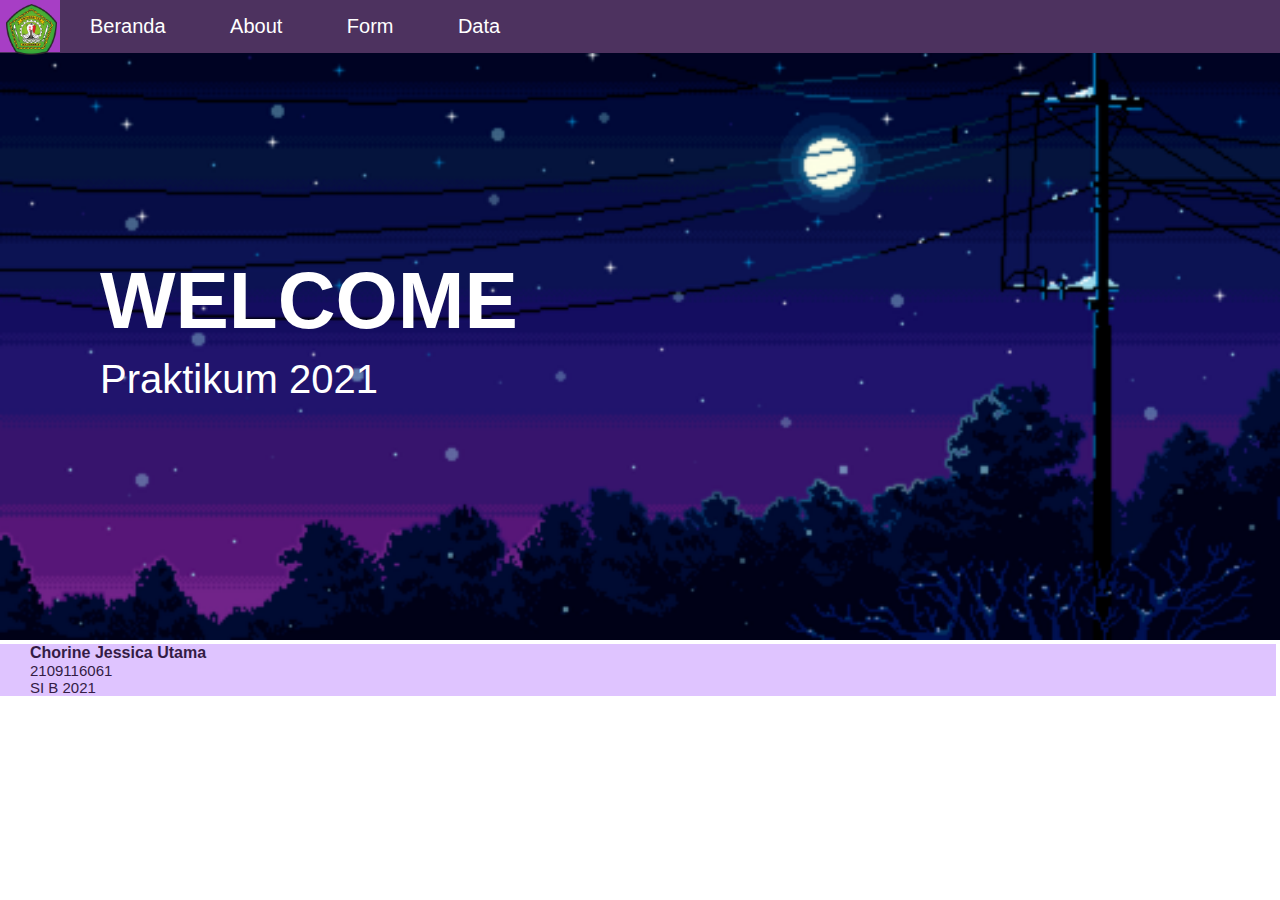
<file: index.html>
<!DOCTYPE html>
<html lang="en">
<head>
    <meta charset="UTF-8">
    <meta http-equiv="X-UA-Compatible" content="IE=edge">
    <meta name="viewport" content="width=device-width, initial-scale=1.0">
    <link rel="stylesheet" href="style.css">
    <title>Beranda</title>
</head>
<body>
        <nav style="position: fixed">
            <a href="http://si.ft.unmul.ac.id/"><img class="t" src="logo.png" width="4%"></a>
            <a href="#">Beranda</a>
            <a href="about.html">About</a>
            <a href="form.html">Form</a>
            <a href="data.html">Data</a>
        </nav>
    <div class="gambar" >
        <img src="wllp2.png" width="100%">
        <div class="atas">
            <h1 style="color: rgb(255, 255, 255);">WELCOME</h1>
            <p class="sub">Praktikum 2021</p>
        </div>
    </div>

    <footer>
        <p><span> Chorine Jessica Utama</span></p>
        <p class="f">2109116061</p>
        <p class="f">SI B 2021</p>
    </footer>

</body>
</html>
</file>
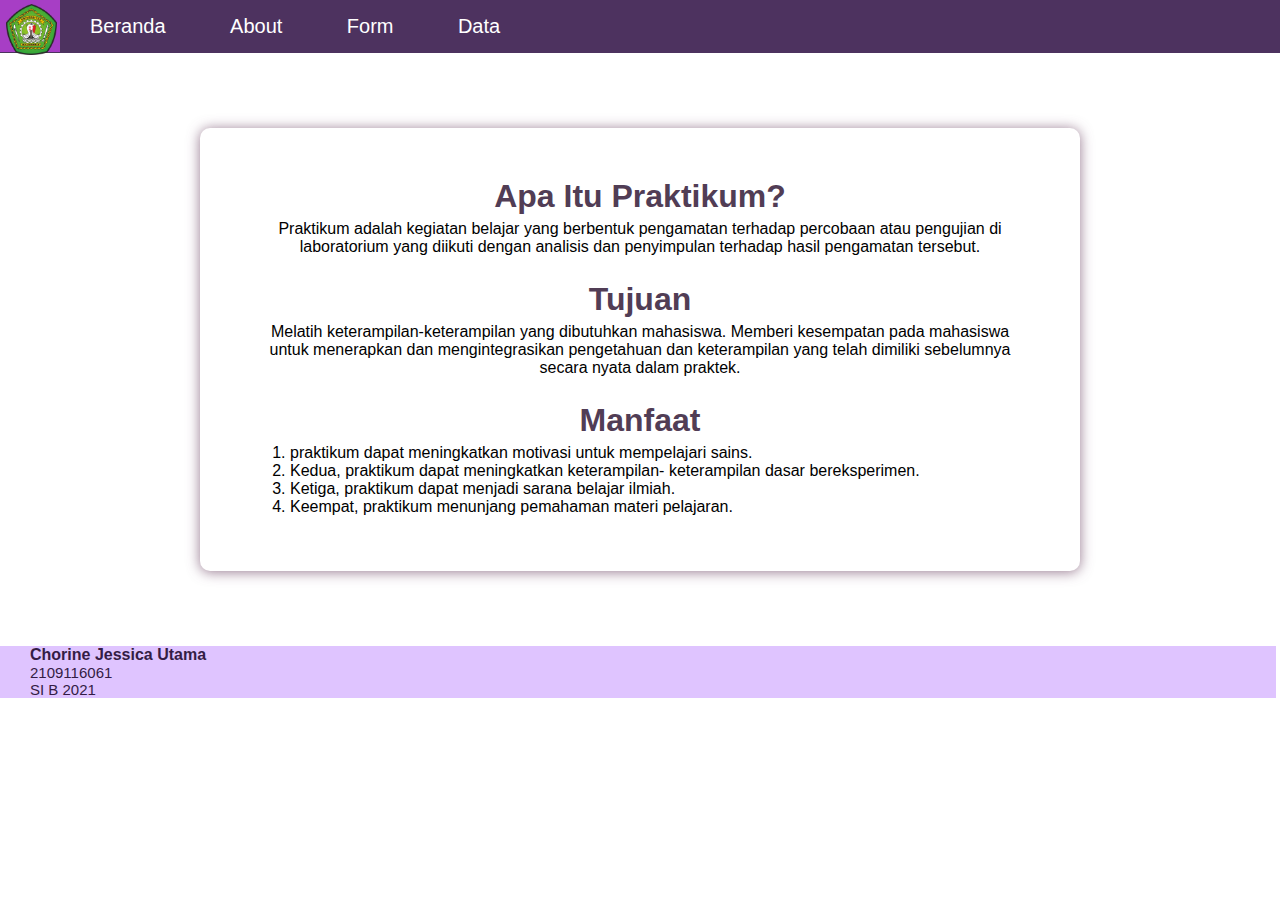
<file: about.html>
<!DOCTYPE html>
<html lang="en">
<head>
    <meta charset="UTF-8">
    <meta http-equiv="X-UA-Compatible" content="IE=edge">
    <meta name="viewport" content="width=device-width, initial-scale=1.0">
    <link rel="stylesheet" href="style.css">
    <title>About</title>
</head>
<body>
    <nav>
        <a href="http://si.ft.unmul.ac.id/"><img class="t" src="logo.png" width="4%"></a>
        <a href="index.html">Beranda</a>
        <a href="#">About</a>
        <a href="form.html">Form</a>
        <a href="data.html">Data</a>
    </nav>

    <div class="penjelasan">
        <div class="kotak">
    <h1>Apa Itu Praktikum?</h1>
    <center><p>Praktikum adalah kegiatan belajar yang berbentuk pengamatan 
        terhadap percobaan atau pengujian di laboratorium yang diikuti 
        dengan analisis dan penyimpulan terhadap hasil pengamatan tersebut.
    </p></center>

    <h1>Tujuan</h1>
    <center><p>Melatih keterampilan-keterampilan yang dibutuhkan mahasiswa.
         Memberi kesempatan pada mahasiswa untuk menerapkan dan 
         mengintegrasikan pengetahuan dan keterampilan yang telah 
         dimiliki sebelumnya secara nyata dalam praktek.
        </p></center>
    
    <h1>Manfaat</h1>
    <ol>
        <li>praktikum dapat meningkatkan motivasi untuk mempelajari sains.</li>
        <li>Kedua, praktikum dapat meningkatkan keterampilan- keterampilan dasar bereksperimen.</li>
        <li>Ketiga, praktikum dapat menjadi sarana belajar ilmiah.</li>
        <li>Keempat, praktikum menunjang pemahaman materi pelajaran.</li>
    </ol>
    </div>
    </div>

    <footer>
        <p><span> Chorine Jessica Utama</span></p>
        <p class="f">2109116061</p>
        <p class="f">SI B 2021</p>
    </footer>
</body>
</html>
</file>
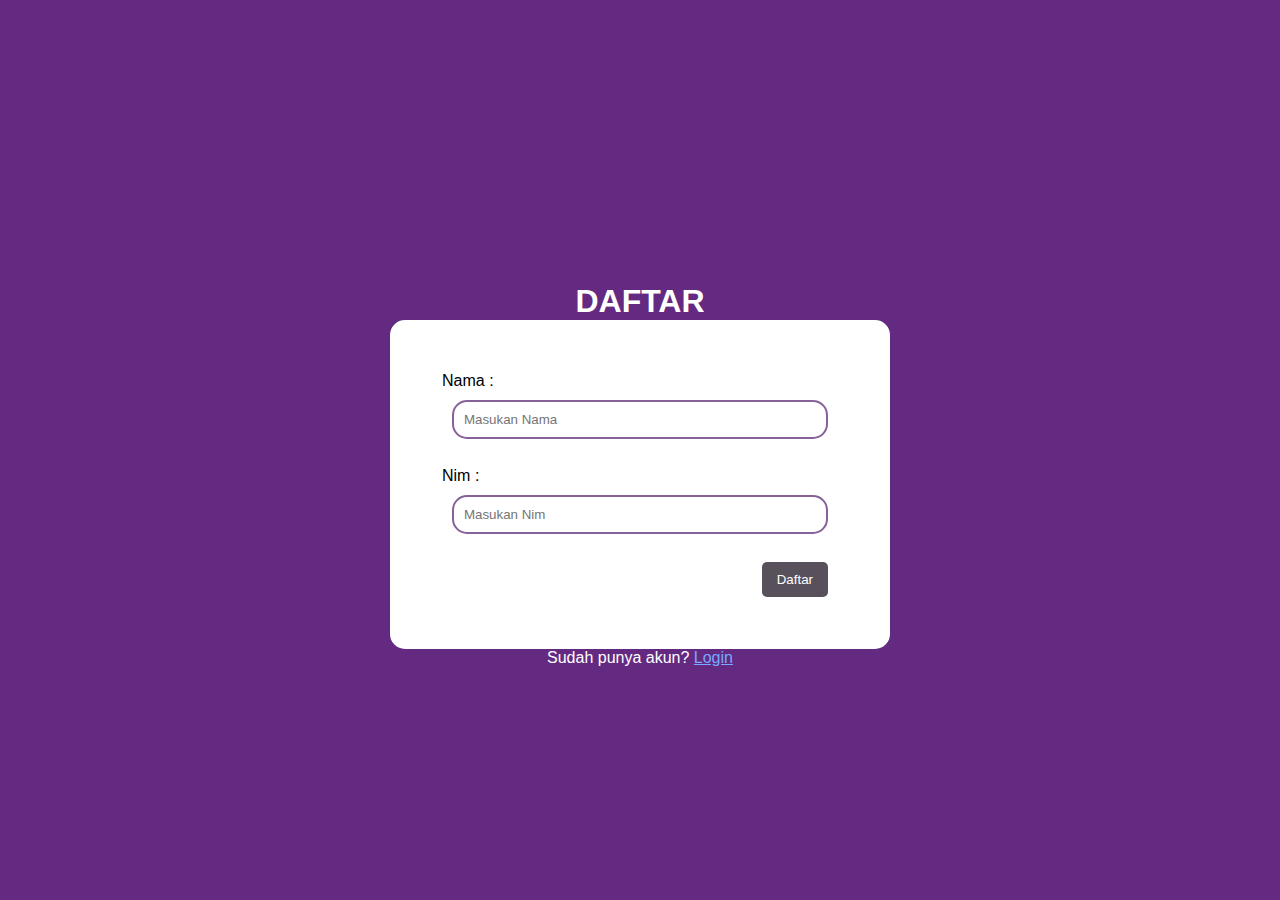
<file: daftar.html>
<!DOCTYPE html>
<html lang="en">
<head>
    <meta charset="UTF-8">
    <meta http-equiv="X-UA-Compatible" content="IE=edge">
    <meta name="viewport" content="width=device-width, initial-scale=1.0">
    <link rel="stylesheet" href="stylee.css">
    <title>Daftar</title>
</head>
<body>
    <h1>DAFTAR</h1>
    <form>
        Nama :
        <br>
        <input type="text" placeholder="Masukan Nama" id="daf_nama">
        <br>

        Nim :
        <br>
        <input type="password" placeholder="Masukan Nim" id="daf_nim" >
        <br>
        
        <button type= "submit" id="daftar">Daftar</button>

    </form>
    <p class="link">Sudah punya akun? <a href="login.html">Login</a></p>
</body>
    <script src="daf.js"></script>
</html>
</file>
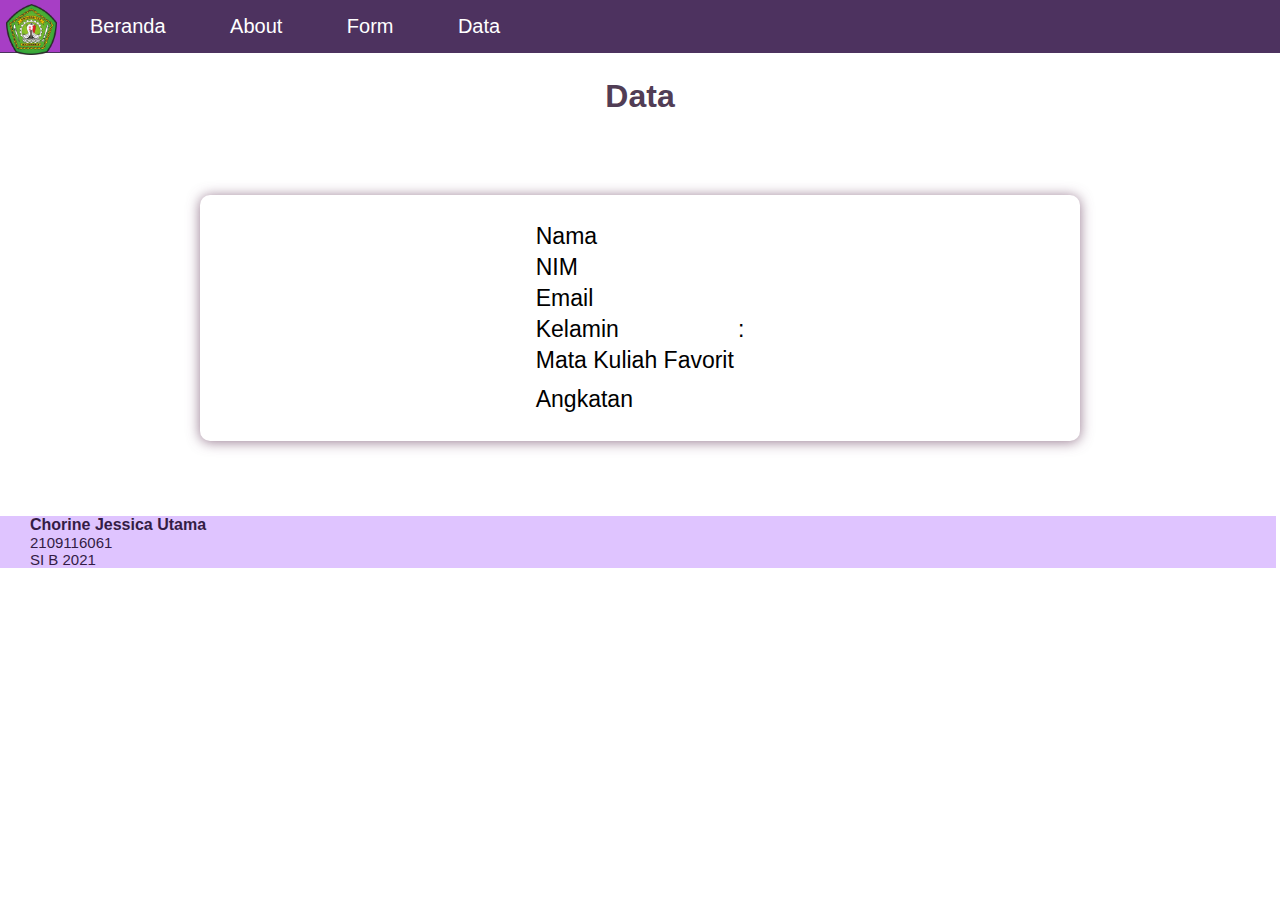
<file: data.html>
<!DOCTYPE html>
<html lang="en">
<head>
    <meta charset="UTF-8">
    <meta http-equiv="X-UA-Compatible" content="IE=edge">
    <meta name="viewport" content="width=device-width, initial-scale=1.0">
    <link rel="stylesheet" href="style.css">
    <title>Data</title>
</head>
<body>
    <nav>
        <a href="http://si.ft.unmul.ac.id/"><img class="t" src="logo.png" width="4%"></a>
        <a href="index.html">Beranda</a>
        <a href="about.html">About</a>
        <a href="form.html">Form</a>
        <a href="#">Data</a>
    </nav>

    <div class="data">
        <h1>Data</h1>

        <div class="penjelasan">
            <div class="kotak">
        <div>
            <table style="margin-left:auto;margin-right:auto; font-size: 23px;">
            <tbody><tr>
                <td>Nama</td>
                <td id="nama">: </td>
            </tr>
            <tr>
                <td>NIM</td>
                <td id="nim">: </td>
            </tr>
            <tr>
                <td>Email</td>
                <td id="email">: </td>
            </tr>
            <tr>
                <td>Kelamin</td>
                <td id="Kelamin">: </td>
            </tr>

            <tr>
                <td>Mata Kuliah Favorit </td>
                <td>
                    <p id="web"></p>
                </td>
            </tr>
            <tr>
                <td></td>
                <td>
                    <p id="mining"></p>
                </td>
            </tr>
            <tr>
                <td></td>
                <td>
                    <p id="desain"></p>
                </td>
            </tr>

            <tr>
                <td>Angkatan</td>
                <td id="angkatan">: </td>
            </tr>
        </tbody></table>
        </div>
    </div>
</div>
</div>

<footer>
    <p><span> Chorine Jessica Utama</span></p>
    <p class="f">2109116061</p>
    <p class="f">SI B 2021</p>
</footer>

</body>
    <script src="data.js"></script>
</html>
</file>
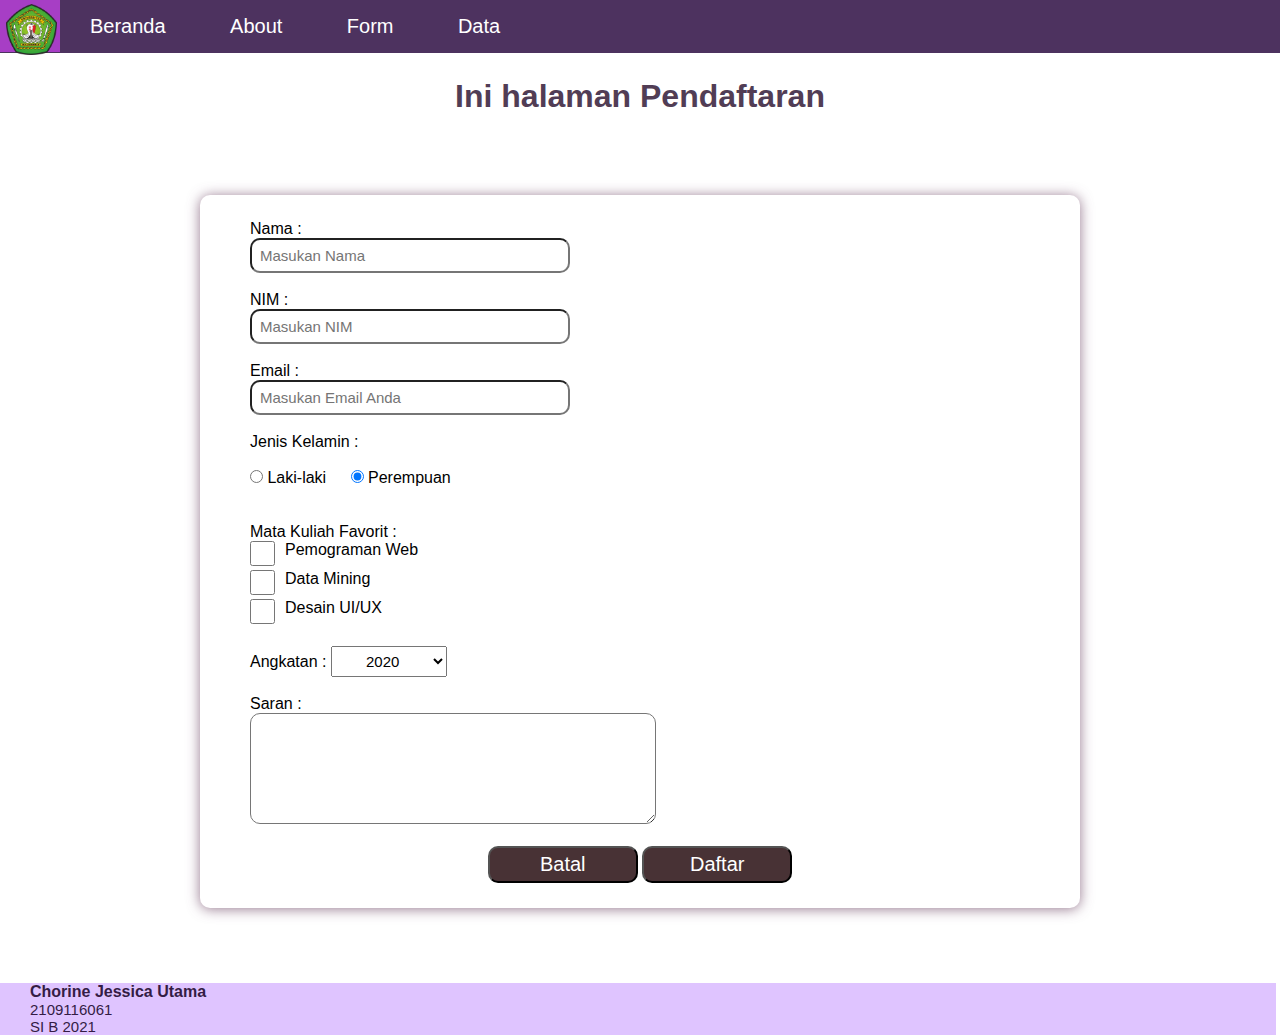
<file: form.html>
<!DOCTYPE html>
<html lang="en">
<head>
    <meta charset="UTF-8">
    <meta http-equiv="X-UA-Compatible" content="IE=edge">
    <meta name="viewport" content="width=device-width, initial-scale=1.0">
    <link rel="stylesheet" href="style.css">
    <title>Pendaftaran</title>
</head>
<body>
    <nav>
        <a href="http://si.ft.unmul.ac.id/"><img class="t" src="logo.png" width="4%"></a>
        <a href="index.html">Beranda</a>
        <a href="about.html">About</a>
        <a href="#">Form</a>
        <a href="data.html">Data</a>
    </nav>

    <h1>Ini halaman Pendaftaran</h1>

    <div class="penjelasan">
        <div class="kotak">

    <form id="form">
        <label for="nama">Nama :</label>
        <br>
        <input type="text" placeholder="Masukan Nama" name="nama" id="nama">
        <br>
        <br>

        <label for="nim">NIM :</label>
        <br>
        <input type="text" placeholder="Masukan NIM" name="nim" id="nim">
        <br>
        <br>

        <label for="email">Email :</label>
        <br>
        <input type="email" placeholder="Masukan Email Anda" name="email" id="email">
        <br>
        <br>

        <label for="kelamin" id="kelamin" name="kelamin">Jenis Kelamin :</label>
        <div class="pilihan">
        <br>
        <input type="radio" name="pilih" id="laki-laki" value="laki-laki" checked>  
        <label style="padding-right: 20px;" for="laki-laki">Laki-laki</label> 
        <input type="radio" name="pilih" id="perempuan" value="perempuan" checked>
        <label style="padding-right: 20px;" for="perempuan">Perempuan</label>
        </div>


        <!-- <input type="radio" name="kelas" id="a">
        <label style="padding-right: 20px;" for="a">A</label> 
        <input type="radio" name="kelas" id="b">
        <label style="padding-right: 20px;" for="b">B</label>
        <input type="radio" name="kelas" id="c">
        <label style="padding-right: 20px;" for="c">C</label> -->
        <br>
        <br>

        <label for="matkul" class="sub-matkul">Mata Kuliah Favorit :</label>
        <br>
        <input type="checkbox" name="web" id="web">
        <label for="web" class="matkul">Pemograman Web</label> 
        <br>
        <input type="checkbox" name="mining" id="mining">
        <label for="mining" class="matkul">Data Mining</label> 
        <br>
        <input type="checkbox" name="desain" id="desain">
        <label for="desain" class="matkul">Desain UI/UX</label> 
        <br>
        <br>

        <label for="angkatan">Angkatan :</label>
        <select id="angkatan" name="angkatan">
            <option value="2020">2020</option>
            <option value="2021">2021</option>
            <option value="2022">2022</option>
        </select>
        <br>
        <br>

        Saran :
        <br>
        <textarea
        name="kritik" 
        id="kritik" 
        cols="55" 
        rows="7" 
        placeholder="Masukan Saran Anda">
        </textarea>
        <br>
        <br>

        <center>
        <button class= "red" type="submit" id="batal">Batal</button>
        <button class= "red" type="submit" id="daftarr">Daftar</button>
        </center>

    </form>
</div>
</div>

<footer>
    <p><span> Chorine Jessica Utama</span></p>
    <p class="f">2109116061</p>
    <p class="f">SI B 2021</p>
</footer>

</body>
    <script src="form.js"></script>
</html>
</file>
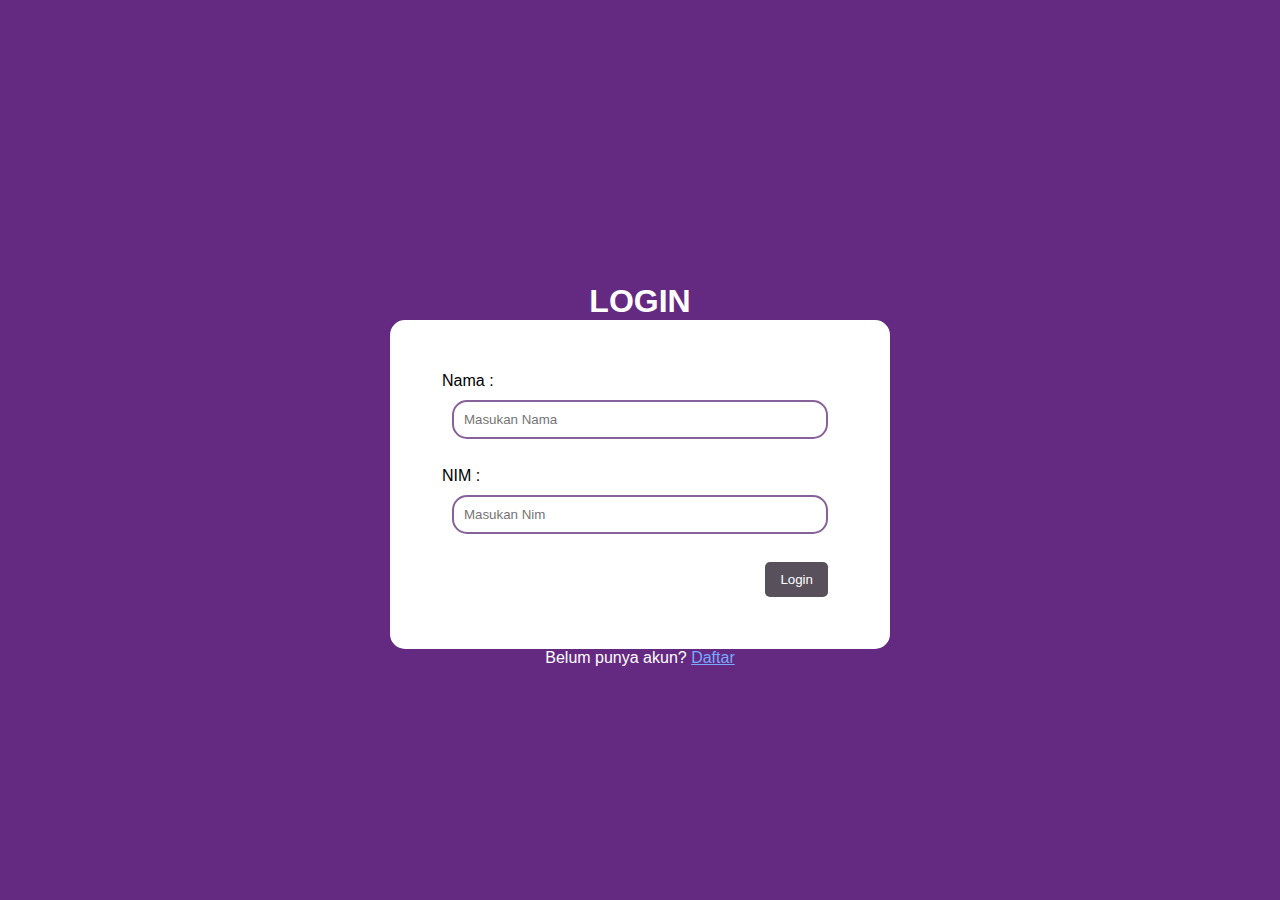
<file: login.html>
<!DOCTYPE html>
<html lang="en">
<head>
    <meta charset="UTF-8">
    <meta http-equiv="X-UA-Compatible" content="IE=edge">
    <meta name="viewport" content="width=device-width, initial-scale=1.0">
    <link rel="stylesheet" href="stylee.css">
    <title>Login</title>
</head>

<body>
    <h1>LOGIN</h1>

    <form>
        Nama :
        <br>
        <input type="text" placeholder="Masukan Nama" id="log_nama">
        <br>

        NIM :
        <br>
        <input type="password" placeholder="Masukan Nim" id="log_nim" >
        <br>

        <button type= "submit" id="login">Login</button>
    </form>

        <p class="link">Belum punya akun? <a href="daftar.html">Daftar</a></p>

</body>
    <script src="log.js"></script>
</html>
</file>
<file: style.css>
*{
    margin: 0;
    font-family: 'Segoe UI', Tahoma, Geneva, Verdana, sans-serif;
}

nav{
    background-color: rgb(77, 50, 95);
    padding: 15px 0px 15px 0px; 
    /* opacity: 0.5; */
    width: 100%;
    /* position: relative; */
}

a{
    font-size: 20px;
    padding: 15px 30px;
    text-decoration: none;
    color: rgb(255, 255, 255);
}

a:hover{
    background-color: rgb(167, 62, 197);
    transition: 0.5s;
}

/* .gambar{
    /* display: inline; 
} */


.t{
    position: absolute;
    top: 4px;
    left: 6px;
}




.sub{
    font-size: 40px;
}



.atas{
    position: absolute;
    top: 230px;
    left: 100px;
    color:rgb(255, 255, 255);
    font-size: 40px;
}

.atas h1{
    padding-bottom: 10px;
}

.penjelasan{
    padding: 75px 200px;
}

.penjelasan2{
    padding: 30px 200px;
}

.kotak{
    border: 3px;
    padding: 25px 50px;
    border-radius: 10px;
    box-shadow: 0 1px 13px rgba(102, 60, 92, 0.694);
}

ol{
    padding-bottom: 30px;
}

h1{
    text-align: center;
    padding-bottom: 5px;
    padding-top: 25px;
    color:  rgb(81, 61, 85);
}

input[type="text"], [type="email"]{
    width:300px;
    border-radius: 10px;
    padding: 7px 8px ;
    font-size: 15px;
}

textarea{
    width:400px;
    border-radius: 10px;
    
}

select{
    padding: 5px 30px;
    font-size: 15px;
}

input[type="checkbox"]{
    width: 25px;
    height: 25px;
}


label.matkul {
    position: absolute;
    padding-left: 10px;
}

button.red {
    width:150px;
    border-radius: 10px;
    background-color: rgb(72, 50, 53);
    color: rgb(255, 255, 255);
    font-size: 20px;
    padding: 5px 0px;
}

footer{
    bottom: 0;
    margin-top: 0px;
    width: 95%;
    color:  rgb(52, 28, 69);
    background-color:  rgb(223, 196, 255);
    padding: 0px 30px;
}

.foot{
    position: absolute;
    bottom: 0;
    width: 98%;
    background-color:  rgb(217, 192, 196);
    padding: 3px 10px;
}

span{
    font-weight: bold;
}

.f{
    font-size: 15px;
}
</file>
<file: stylee.css>
body {
	background: #642a82;
	display: flex;
	justify-content: center;
	align-items: center;
	height: 100vh;
	flex-direction: column;
}

*{
	margin: 0;
    font-family: 'Segoe UI', Tahoma, Geneva, Verdana, sans-serif;
	box-sizing: border-box;
}

form {
	width: 500px;
	border: 2px solid #ffffff;
	/* padding: 30px; */
    padding: 50px 50px;
	background: #fff;
	border-radius: 15px;
    /* box-shadow: 0 1px 13px rgba(102, 60, 92, 0.694); */
}

/* .kotak{
    border: 3px;
    padding: 25px 50px;
    border-radius: 10px;
    box-shadow: 0 1px 13px rgba(102, 60, 92, 0.694);
} */

h1 {
	text-align: center;
}

input {
	display: block;
	border: 2px solid #87619a;
	width: 95%;
	padding: 10px;
	margin: 10px auto;
	border-radius: 15px;
}

.link{
    color: #ffffff;
}

a{
    color: #77a9ff;
}

label {
	color: #888;
	font-size: 18px;
	padding: 10px;
}

button {
	float: right;
	background: #58515c;
	padding: 10px 15px;
	color: #fff;
	border-radius: 5px;
	margin-right: 10px;
    margin-top: 0px;
	border: none;
}
button:hover{
	opacity: .7;
}
.error {
   background: #F2DEDE;
   color: #ff0400;
   padding: 10px;
   width: 95%;
   border-radius: 5px;
   margin: 20px auto;
}

.success {
   background: #D4EDDA;
   color: #24d94e;
   padding: 10px;
   width: 95%;
   border-radius: 5px;
   margin: 20px auto;
}

h1 {
	text-align: center;
	color: #fff;
    margin-top: 50px;
}

.ca {
	font-size: 14px;
	display: inline-block;
	padding: 10px;
	text-decoration: none;
	color: #444;
}
.ca:hover {
	text-decoration: underline;
} 

footer{
    position: absolute;
    bottom: 0;
    margin-top: 0px;
    width: 100%;
    color:  rgb(52, 28, 69);
    background-color:  rgb(223, 196, 255);
    padding: 0px 30px;
}

.penjelasan{
    padding: 75px 200px;
}
</file>
